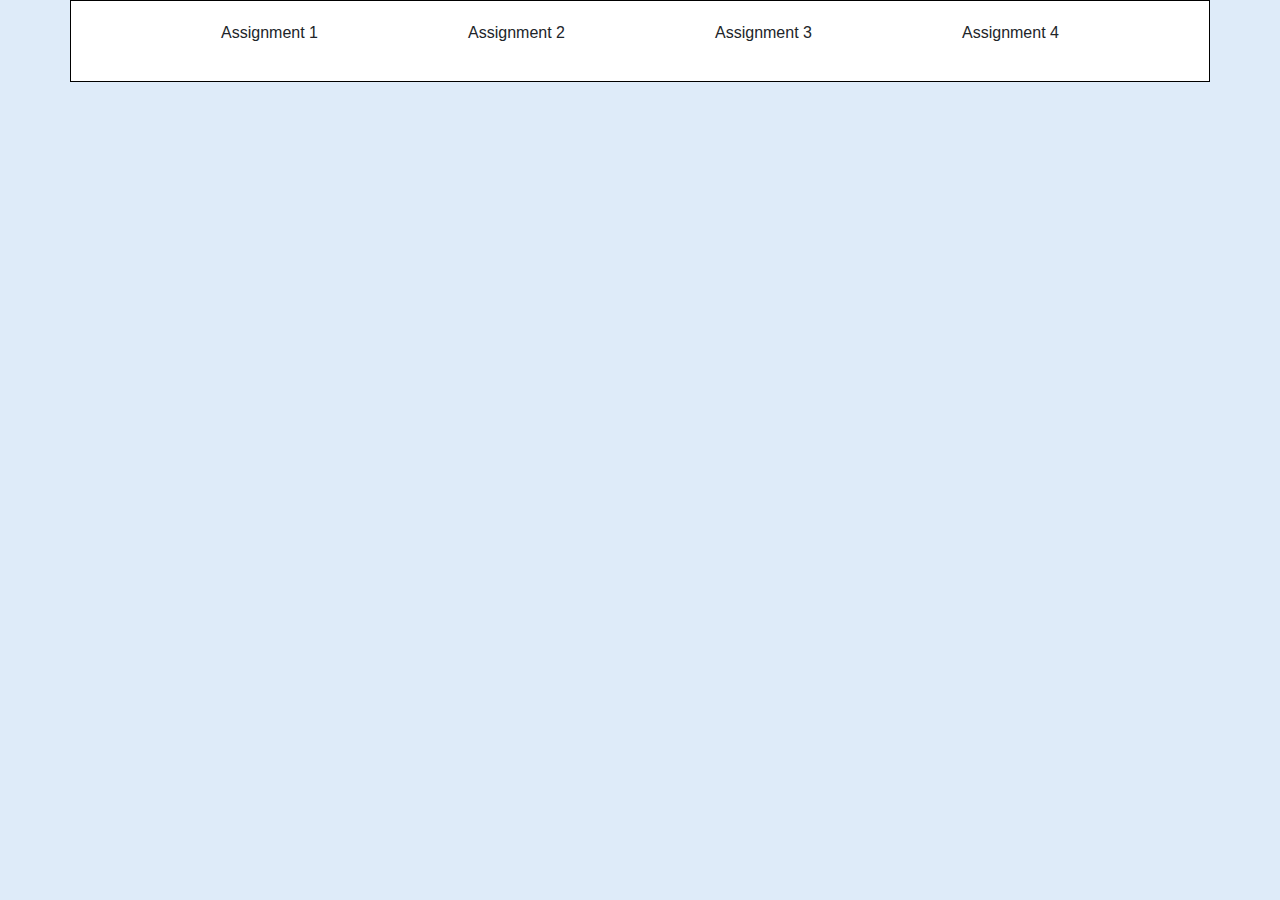
<file: Abubakar/a-4/index.html>
<!DOCTYPE html>
<html lang="en">
<head>
    <meta charset="UTF-8">
    <meta name="viewport" content="width=device-width, initial-scale=1.0">
    <link rel="stylesheet" href="https://cdn.jsdelivr.net/npm/bootstrap@5.3.7/dist/css/bootstrap.min.css">
    <style>
        * {
            margin: 0;
            padding: 0;
            box-sizing: border-box;
        }

        body {
            background-color: #deebf9;
            font-family: Arial, sans-serif;
        }
        .container {
            border: 1px solid black;
            background-color: white;
            
        }
        .row ul {
            list-style-type: none;
            padding: 10px;
            display: flex;
            justify-content: space-evenly;
            & li {
                display: inline-block;
                padding: 10px;
                    &:hover{
                        color: #9bcbff;
                        border-bottom:2px solid #639edd;
                        cursor: pointer;
                        padding: 8px 10px;
                    }
            }
        }

        .col-8{
            display: flex;
            flex-direction: column;
            align-items: center;
            justify-content: center;
            padding: 20px;
        }
      


    </style>
    <title>Assignment</title>
</head>
<body>
    <div class="container">
        <div class="row">
            <ul>
                <li onclick="row1()">Assignment 1</li>
                <li onclick="row2()">Assignment 2</li>
                <li onclick="row3()">Assignment 3</li>
                <li onclick="row4()">Assignment 4</li>
            </ul>
        </div>

        <div class="row" hidden  id="row1">
          
            <div class="col-8 m-auto">
                <h3>Here is the basic code</h3>
                 <small><p>Print numbers 10 - 1 using loop</p></small>
                  <pre>
                      <code>
                        for (let a = 10; a >= 1; a--) {
                            console.log(a);
                        }
                    </code>
                  </pre>
            </div>
        </div>
        <div class="row" hidden id="row2">
          
            <div class="col-8 m-auto">
                <h3>Here is the basic code</h3>
                 <small><p>Count numbers from 1-50 divisible by 7</p></small>
                <pre>
                    <code>
                        for (let i = 1; i <= 50; i++) {
                          if (i % 7 === 0) {
                            console.log(i);
                          }
                        }
                    </code>
                </pre>
            </div>
        </div>
        <div class="row" hidden id="row3">
          
            <div class="col-8 m-auto">
                <h3>Here is the basic code</h3>
                 <small><p>Ask user for a number, print Multiplication table</p></small>
                   <pre>
                    <code>
                    let num = parseInt(prompt("Enter a number:"));
                    for (let i = 1; i <= 10; i++) {
                        console.log(`${num} x ${i} = ${num * i}`);
                    }   

                    </code>
                   </pre>
            </div>
        </div>
        <div class="row" hidden  id="row4">
          
            <div class="col-8 m-auto">
                <h3>Here is the basic code</h3>
                 <small><p>Print even numbers 1-100</p></small>
                   <pre>
                    <code>
                      for (let i = 2; i <= 100; i += 2) {
                           console.log(i);
                      }

                   </pre>
            </div>
    </div>


    <script src="index.js"></script>

</body>
</html>
</file>
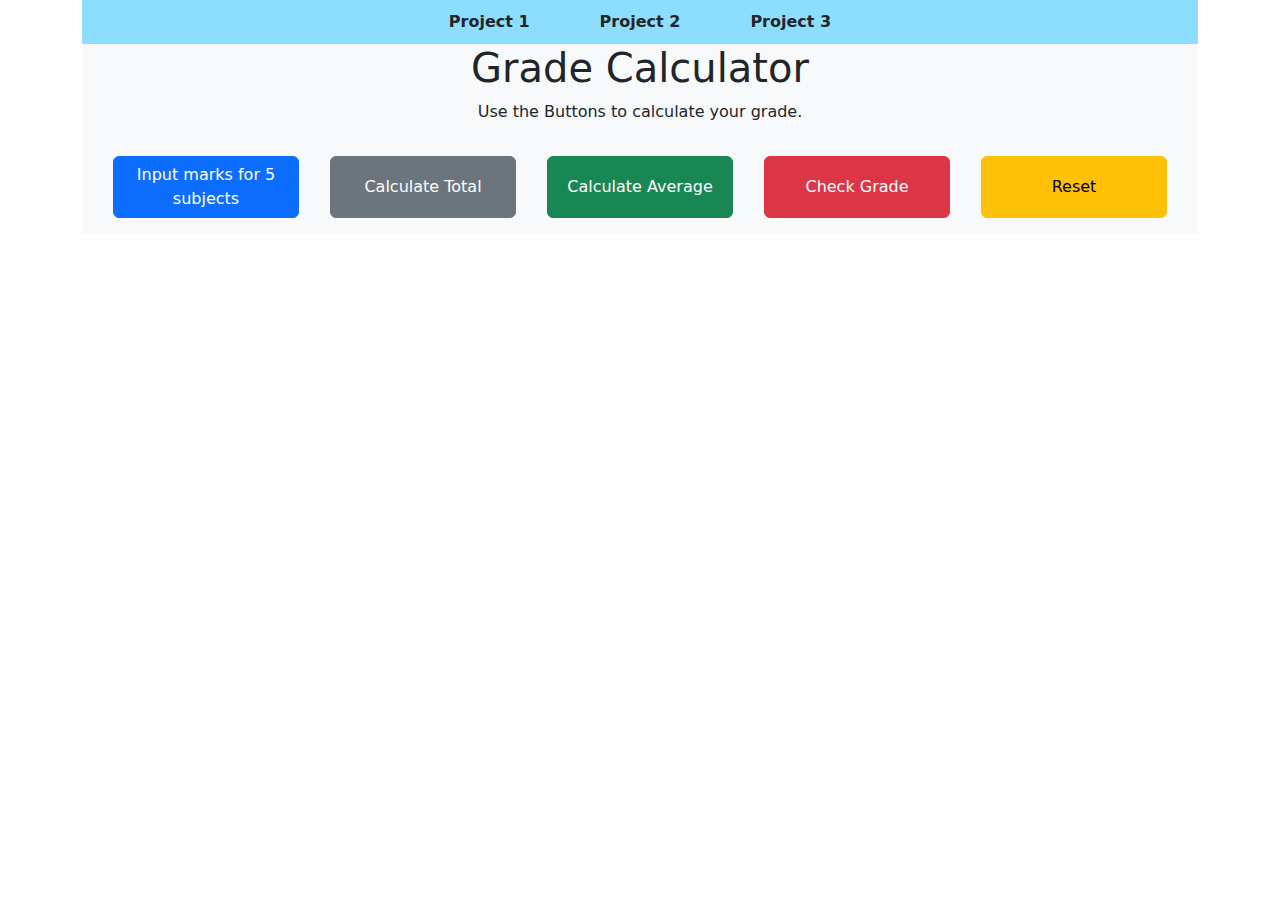
<file: Abubakar/a-5/index.html>
<!DOCTYPE html>
<html lang="en">

<head>
    <meta charset="UTF-8">
    <meta name="viewport" content="width=device-width, initial-scale=1.0">
    <link rel="stylesheet" href="https://cdn.jsdelivr.net/npm/bootstrap@5.3.7/dist/css/bootstrap.min.css">
    <link rel="stylesheet" href="style.css">
    <title>Assignment 5</title>
</head>

<body>
    <main class="container">
        <nav class="row">

            <div class="col-12">
                <ul>
                    <li onclick="fn_1_project()">Project 1</li>
                    <li onclick="fn_2_project()">Project 2</li>
                    <li onclick="fn_3_project()">Project 3</li>


                </ul>
            </div>
        </nav>

        <main id="Project-1">
            <!-- Project Name -->

            <section class="container  bg-light">
                <div class="row">
                    <div class="col-12">
                        <h1 class="text-center">Grade Calculator</h1>
                    </div>
                </div>
                <div class="row">
                    <div class="col-12">
                        <p class="text-center">Use the Buttons to calculate your grade.</p>
                    </div>
                </div>

                <!-- Project's Buttons  -->

                <div class="row">

                    <button class="btn btn-primary col-2 mt-3 mb-3" onclick="input()"> Input marks for 5
                        subjects</button>
                    <button class="btn btn-secondary col-2 mt-3 mb-3" id="calculateTotalBtn">Calculate Total</button>
                    <button class="btn btn-success col-2 mt-3 mb-3" id="calculateAverageBtn">Calculate Average</button>
                    <button class="btn btn-danger col-2 mt-3 mb-3" id="checkGradeBtn">Check Grade</button>
                    <button class="btn btn-warning col-2 mt-3 mb-3" onclick="location.reload()">Reset</button>
                </div>
            </section>

            <!-- Project's left panal Where we can get the input and show them on table  -->

            <section class="container" id="inputSection" hidden>
                <div class="row">
                    <div class="col-6 ">
                        <h2 class="text-center bg-light p-3">Enter Marks Here</h2>
                        <form action="" id="inputForm">
                            <label for="" id="sub_label"> Enter the Subject Name here : </label> <input type="text"
                                id="subjectInput" placeholder="You can Enter Only 5 Subjects">
                            <div class="btn btn-info" id="addSubjectBtn">Enter</div><br><br>
                            <label for="" id="mark_label" hidden> Enter the Marks here : </label> <input type="text"
                                id="markInput" placeholder="Enter Marks for 5 Subjects from 0 to 100" hidden>
                            <div class="btn btn-info" hidden id="addMarkBtn">Enter</div>
                        </form>

                        <!-- Project's Table  -->
                        <section id="tableSection" hidden>

                        </section>
                    </div>

                    <!-- Project's Right Panel where we can show the results  -->

                    <div class="col-6 " hidden id="calculateResult">
                        <div class="row mt-4 mb-4" style="border-bottom: 1px solid black;">
                            <h3 class="text-center bg-light p-2"> Total Marks </h3>
                            <p>Total marks he/she can get : <b><span id="totalMarks"></span></b> marks out of 500</p>
                        </div>
                        <div class="row mt-4 mt-4" style="border-bottom: 1px solid black;" hidden id="averageSection">
                            <h3 class="text-center bg-light p-2"> Average Marks </h3>
                            <p class="p-3">Average marks he/she can get : <b><span id="averageMarks"></span></b> %</p>
                        </div>
                        <div class="row mt-4 mb-4" style="border-bottom: 1px solid black;" hidden id="gradeSection">
                            <h3 class="text-center bg-light p-2"> Assigned Grade </h3>
                            <p class="p-3">Assigned grade he/she can get : <b><span id="assignedGrade"></span></b> grade
                            </p>
                        </div>
                    </div>
                </div>

            </section>

        </main>

        <!-- Project 2  -->



        <main id="Project-2" hidden>

            <section class="container  bg-light">
                <div class="row">
                    <div class="col-12">
                        <h1 class="text-center mt-4">Number Guessing Game</h1>
                    </div>
                </div>
                <div class="row">
                    <div class="col-12 ">
                        <p class="text-center ">Use the Buttons to Shuffle the Numbers and Guess the Correct Number</p>
                        <i><small>
                                <p class="text-center">Current range 0 - <span id="currentRange">10</span></p>
                            </small></i>
                    </div>
                </div>

                <!-- Project's Buttons  -->

                <div class="row">
                    <button class="btn btn-secondary col-2 mt-3 mb-3 p-1" id="shuffleBtn">Shuffle Numbers</button>
                    <button class="btn btn-success col-2 mt-3 mb-3 p-1" id="changeRangeBtn">Change the range of
                        Numbers</button>
                </div>
            </section>

            <!-- Project's Result  -->


            <div class="container">
                <div class="row">
                    <div class="col-5 m-auto mt-3">
                        <input type="text" class="form-control mt-3 mb-4" placeholder="Enter your guess here" id="guessInput"
                            style="text-align: center;">
                    </div>
                </div>
                <div class="row mt-4 mb-4">
                    <button class="btn btn-primary col-2 p-1" id="checkGuessBtn">Check the Guess</button>
                    <button class="btn btn-danger col-2 " id="seeCorrectNumberBtn">See the Correct Number</button>
                </div>

                <div class="row">
                    <span m-auto class="text-center p-3" style="font-size: 1.5rem; color: green;" id="result">
                        Result
                    </span>
                </div>
            </div>
            <div class="contain">
                <div class="row">
                    <br><br>
                    <button class="btn btn-warning col-2 mt-3 mb-3 p-1 m-auto"
                        onclick="location.reload()">Reload</button>
                </div>
            </div>
        </main>

        <!-- Project's 3  -->


        <main id="Project-3" hidden>
            <section class="container  bg-light">
                <div class="row">
                    <div class="col-12 mt-3 mb-3">
                        <h1 class="text-center">Basic ATM Machine</h1>
                    </div>
                </div>
                <div class="row">
                    <div class="col-12">
                        <p class="text-center">Use the Buttons to Withdraw, Deposit or Check Balance.</p>
                    </div>
                </div>

                <!-- Project's Buttons  -->

                <div class="row">

                    <button class="btn btn-success col-2 mt-3 mb-3" id="checkBalanceBtn">Check Balance</button>
                    <button class="btn btn-primary col-2 mt-3 mb-3" id="withdrawBtn"> Withdraw</button>
                    <button class="btn btn-secondary col-2 mt-3 mb-3" id="depositBtn">Deposit</button>
                    <button class="btn btn-danger col-2 mt-3 mb-3" id="exitBtn">Exit</button>
                </div>
            </section>

            <!-- Project's left panal Where we can get the input and show them on table  -->

            <section class="container">
                <div class="row" >
                    <div class="col-6 "  >
                        <h2 class="text-center bg-light p-3">Enter Amount</h2>
                        <form action="">
                            <label for="" id="inputLabel">  </label> <input type="text"
                                placeholder="-" id="Input_field"> <br><br>

                        </form>

                        <!-- Project's Table  -->


                    </div>

                    <!-- Project's Right Panel where we can show the results  -->

                    <div class="col-6 ">
                        <div class="row mt-4 mb-4" style="border-bottom: 1px solid black;" id="balanceSection" hidden>
                            <h3 class="text-center bg-light p-2"> Total Balance </h3>
                            <p>Total Balance you have : <span id="totalBalance">0</span> Rs</p>
                        </div>
                        <div class="row mt-4 mt-4" style="border-bottom: 1px solid black;" id="withdrawSection" hidden  >
                            <h3 class="text-center bg-light p-2"> Total withdraw </h3>
                            <p class="p-3">You have withdrawn this : <span id="totalWithdraw">0</span> Rs</p>
                        </div>
                        <div class="row mt-4 mt-4" style="border-bottom: 1px solid black;" id="depositSection" hidden >
                            <h3 class="text-center bg-light p-2"> Total Deposit</h3>
                            <p class="p-3">You have deposited this : <span id="totalDeposit">0</span> Rs</p>
                        </div>
                    </div>
                </div>
            </section>
        </main>
    </main>


    <script src="Project1.js"></script>
    <script src="Project2.js"></script>
    <script src="Project3.js"></script>
</body>

</html>
</file>
<file: Abubakar/a-5/style.css>
*{
    padding: 0;
    margin: 0;
    box-sizing: border-box;
}

.container-fluid{
    width: 100%;
}

.row{
    display: flex;
    justify-content: space-evenly;
}
.col-12 ul{
    background-color: #8dddfc;
    display: flex;
    justify-content: center;
    list-style: none;   
    padding: 0;
    margin: 0;
      & li{
        margin: 0 15px;
        padding: 10px 20px;
        font-weight: bold;
        letter-spacing: normal;
            &:hover{
                background-color: #6c8fad;
                border-radius: 5px;
                backdrop-filter: blur(2px);
                -webkit-backdrop-filter: blur(2px);
                color: #ffffff;
                box-shadow: inset 1.5px 1.5px 3px 2px #8dddfc, 
                            inset 1.5px 1.5px 3px 2px #0a0606;
                text-shadow: 1px 1px 2px #000000;
                cursor: pointer;
           }

        }
  }

form{
   padding: 7px;
   & input{
       margin: 5px 0;
       padding: 9px;
       border: 1px solid #ccc;
       border-radius: 4px;
       width: 80%;
       outline: none;
   }
}

table{
    position: relative;
    width: 100%;
    border-collapse: collapse;
    margin-top: 6px;
    & th, & td{
        padding: 10px;
        text-align: left;
        border-bottom: 1px solid #ddd;
    }
    & th{
        background-color: #f2f2f2;
    }
}
</file>
